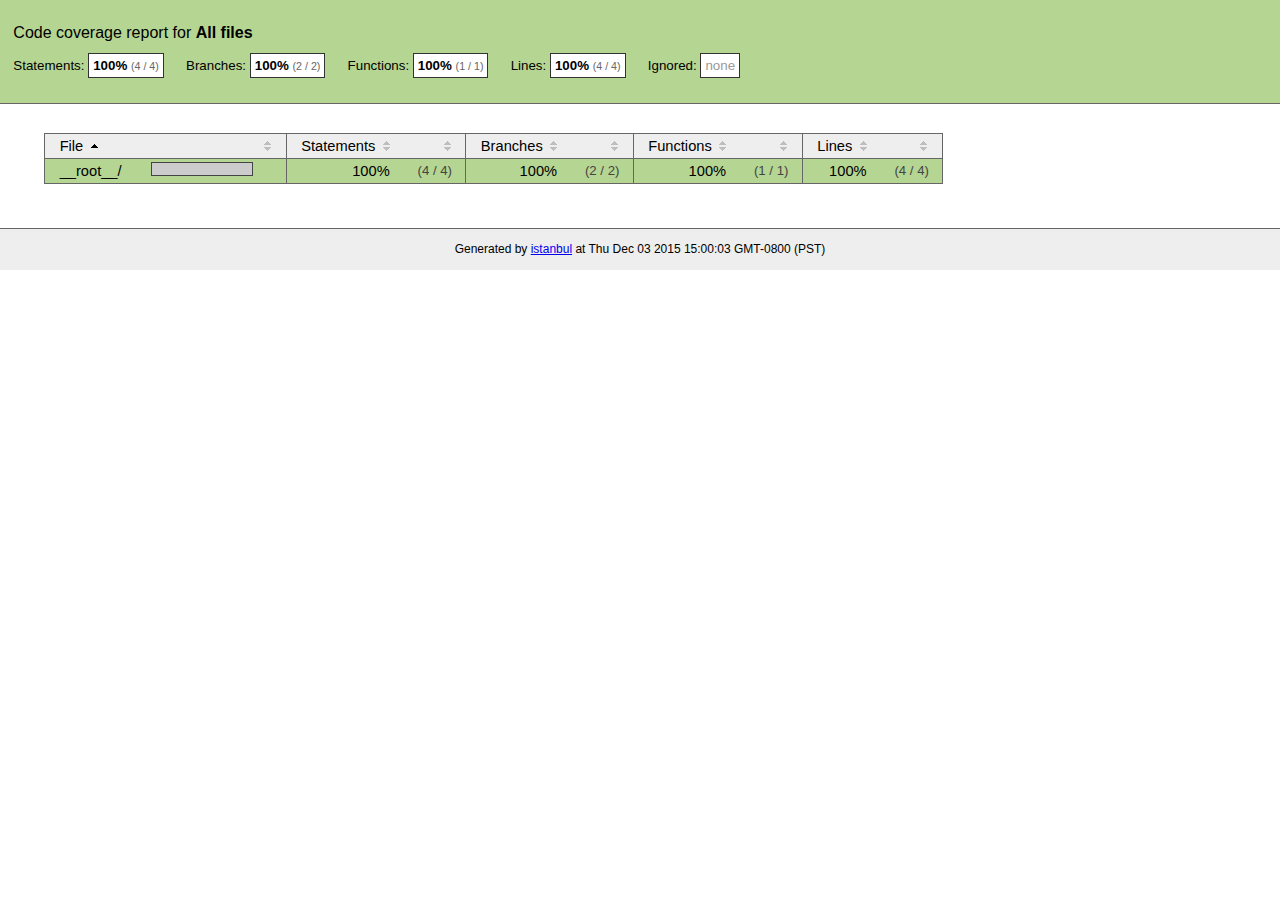
<file: node_modules/unique-filename/coverage/index.html>
<!doctype html>
<html lang="en">
<head>
    <title>Code coverage report for All files</title>
    <meta charset="utf-8">
    <link rel="stylesheet" href="prettify.css">
    <link rel="stylesheet" href="base.css">
    <style type='text/css'>
        div.coverage-summary .sorter {
            background-image: url(sort-arrow-sprite.png);
        }
    </style>
</head>
<body>
<div class="header high">
    <h1>Code coverage report for <span class="entity">All files</span></h1>
    <h2>
        Statements: <span class="metric">100% <small>(4 / 4)</small></span> &nbsp;&nbsp;&nbsp;&nbsp;
        Branches: <span class="metric">100% <small>(2 / 2)</small></span> &nbsp;&nbsp;&nbsp;&nbsp;
        Functions: <span class="metric">100% <small>(1 / 1)</small></span> &nbsp;&nbsp;&nbsp;&nbsp;
        Lines: <span class="metric">100% <small>(4 / 4)</small></span> &nbsp;&nbsp;&nbsp;&nbsp;
        Ignored: <span class="metric"><span class="ignore-none">none</span></span> &nbsp;&nbsp;&nbsp;&nbsp;
    </h2>
    <div class="path"></div>
</div>
<div class="body">
<div class="coverage-summary">
<table>
<thead>
<tr>
   <th data-col="file" data-fmt="html" data-html="true" class="file">File</th>
   <th data-col="pic" data-type="number" data-fmt="html" data-html="true" class="pic"></th>
   <th data-col="statements" data-type="number" data-fmt="pct" class="pct">Statements</th>
   <th data-col="statements_raw" data-type="number" data-fmt="html" class="abs"></th>
   <th data-col="branches" data-type="number" data-fmt="pct" class="pct">Branches</th>
   <th data-col="branches_raw" data-type="number" data-fmt="html" class="abs"></th>
   <th data-col="functions" data-type="number" data-fmt="pct" class="pct">Functions</th>
   <th data-col="functions_raw" data-type="number" data-fmt="html" class="abs"></th>
   <th data-col="lines" data-type="number" data-fmt="pct" class="pct">Lines</th>
   <th data-col="lines_raw" data-type="number" data-fmt="html" class="abs"></th>
</tr>
</thead>
<tbody><tr>
	<td class="file high" data-value="__root__/"><a href="__root__/index.html">__root__/</a></td>
	<td data-value="100" class="pic high"><span class="cover-fill cover-full" style="width: 100px;"></span><span class="cover-empty" style="width:0px;"></span></td>
	<td data-value="100" class="pct high">100%</td>
	<td data-value="4" class="abs high">(4&nbsp;/&nbsp;4)</td>
	<td data-value="100" class="pct high">100%</td>
	<td data-value="2" class="abs high">(2&nbsp;/&nbsp;2)</td>
	<td data-value="100" class="pct high">100%</td>
	<td data-value="1" class="abs high">(1&nbsp;/&nbsp;1)</td>
	<td data-value="100" class="pct high">100%</td>
	<td data-value="4" class="abs high">(4&nbsp;/&nbsp;4)</td>
	</tr>

</tbody>
</table>
</div>
</div>
<div class="footer">
    <div class="meta">Generated by <a href="http://istanbul-js.org/" target="_blank">istanbul</a> at Thu Dec 03 2015 15:00:03 GMT-0800 (PST)</div>
</div>
<script src="prettify.js"></script>
<script>
window.onload = function () {
        if (typeof prettyPrint === 'function') {
            prettyPrint();
        }
};
</script>
<script src="sorter.js"></script>
</body>
</html>
</file>
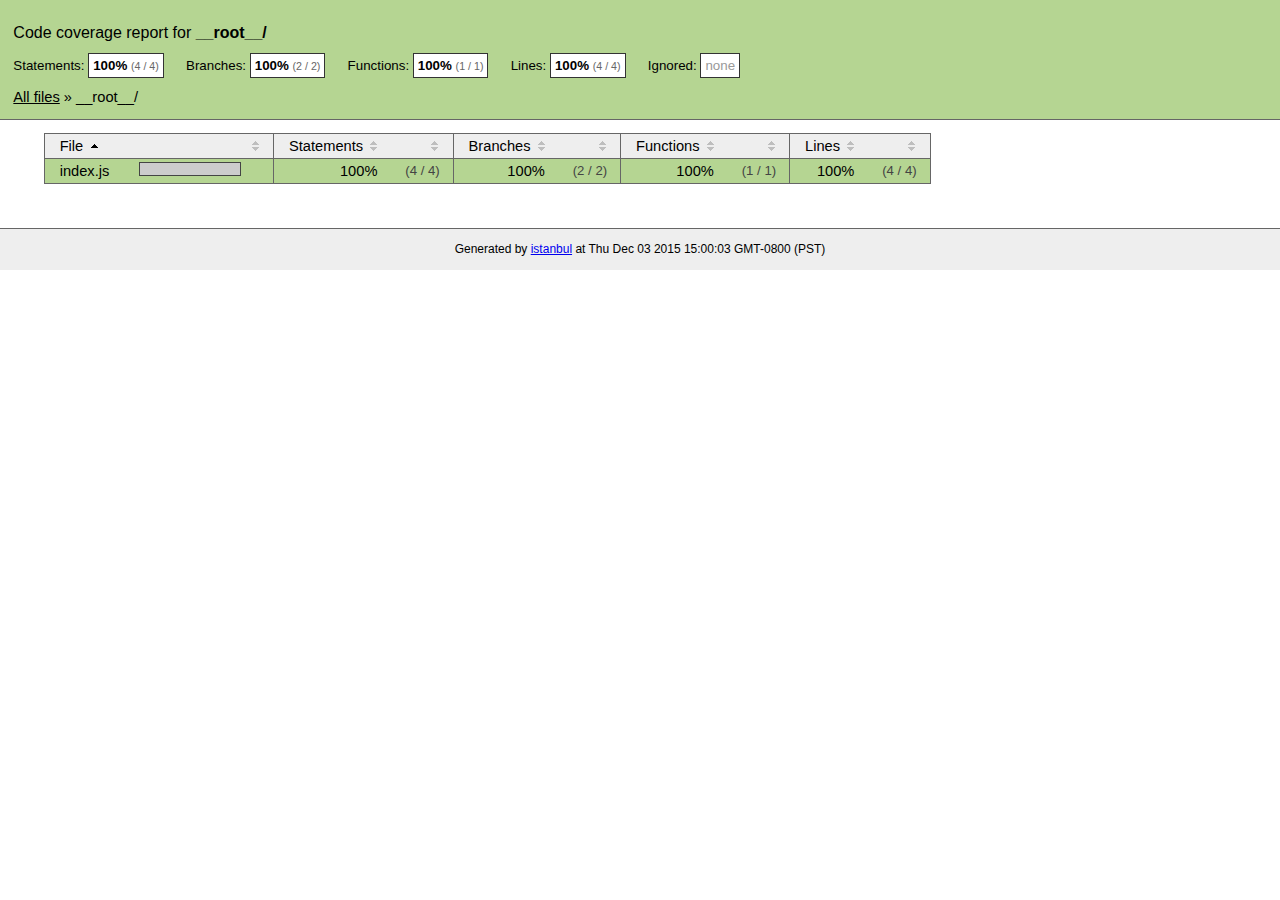
<file: node_modules/unique-filename/coverage/__root__/index.html>
<!doctype html>
<html lang="en">
<head>
    <title>Code coverage report for __root__/</title>
    <meta charset="utf-8">
    <link rel="stylesheet" href="../prettify.css">
    <link rel="stylesheet" href="../base.css">
    <style type='text/css'>
        div.coverage-summary .sorter {
            background-image: url(../sort-arrow-sprite.png);
        }
    </style>
</head>
<body>
<div class="header high">
    <h1>Code coverage report for <span class="entity">__root__/</span></h1>
    <h2>
        Statements: <span class="metric">100% <small>(4 / 4)</small></span> &nbsp;&nbsp;&nbsp;&nbsp;
        Branches: <span class="metric">100% <small>(2 / 2)</small></span> &nbsp;&nbsp;&nbsp;&nbsp;
        Functions: <span class="metric">100% <small>(1 / 1)</small></span> &nbsp;&nbsp;&nbsp;&nbsp;
        Lines: <span class="metric">100% <small>(4 / 4)</small></span> &nbsp;&nbsp;&nbsp;&nbsp;
        Ignored: <span class="metric"><span class="ignore-none">none</span></span> &nbsp;&nbsp;&nbsp;&nbsp;
    </h2>
    <div class="path"><a href="../index.html">All files</a> &#187; __root__/</div>
</div>
<div class="body">
<div class="coverage-summary">
<table>
<thead>
<tr>
   <th data-col="file" data-fmt="html" data-html="true" class="file">File</th>
   <th data-col="pic" data-type="number" data-fmt="html" data-html="true" class="pic"></th>
   <th data-col="statements" data-type="number" data-fmt="pct" class="pct">Statements</th>
   <th data-col="statements_raw" data-type="number" data-fmt="html" class="abs"></th>
   <th data-col="branches" data-type="number" data-fmt="pct" class="pct">Branches</th>
   <th data-col="branches_raw" data-type="number" data-fmt="html" class="abs"></th>
   <th data-col="functions" data-type="number" data-fmt="pct" class="pct">Functions</th>
   <th data-col="functions_raw" data-type="number" data-fmt="html" class="abs"></th>
   <th data-col="lines" data-type="number" data-fmt="pct" class="pct">Lines</th>
   <th data-col="lines_raw" data-type="number" data-fmt="html" class="abs"></th>
</tr>
</thead>
<tbody><tr>
	<td class="file high" data-value="index.js"><a href="index.js.html">index.js</a></td>
	<td data-value="100" class="pic high"><span class="cover-fill cover-full" style="width: 100px;"></span><span class="cover-empty" style="width:0px;"></span></td>
	<td data-value="100" class="pct high">100%</td>
	<td data-value="4" class="abs high">(4&nbsp;/&nbsp;4)</td>
	<td data-value="100" class="pct high">100%</td>
	<td data-value="2" class="abs high">(2&nbsp;/&nbsp;2)</td>
	<td data-value="100" class="pct high">100%</td>
	<td data-value="1" class="abs high">(1&nbsp;/&nbsp;1)</td>
	<td data-value="100" class="pct high">100%</td>
	<td data-value="4" class="abs high">(4&nbsp;/&nbsp;4)</td>
	</tr>

</tbody>
</table>
</div>
</div>
<div class="footer">
    <div class="meta">Generated by <a href="http://istanbul-js.org/" target="_blank">istanbul</a> at Thu Dec 03 2015 15:00:03 GMT-0800 (PST)</div>
</div>
<script src="../prettify.js"></script>
<script>
window.onload = function () {
        if (typeof prettyPrint === 'function') {
            prettyPrint();
        }
};
</script>
<script src="../sorter.js"></script>
</body>
</html>
</file>
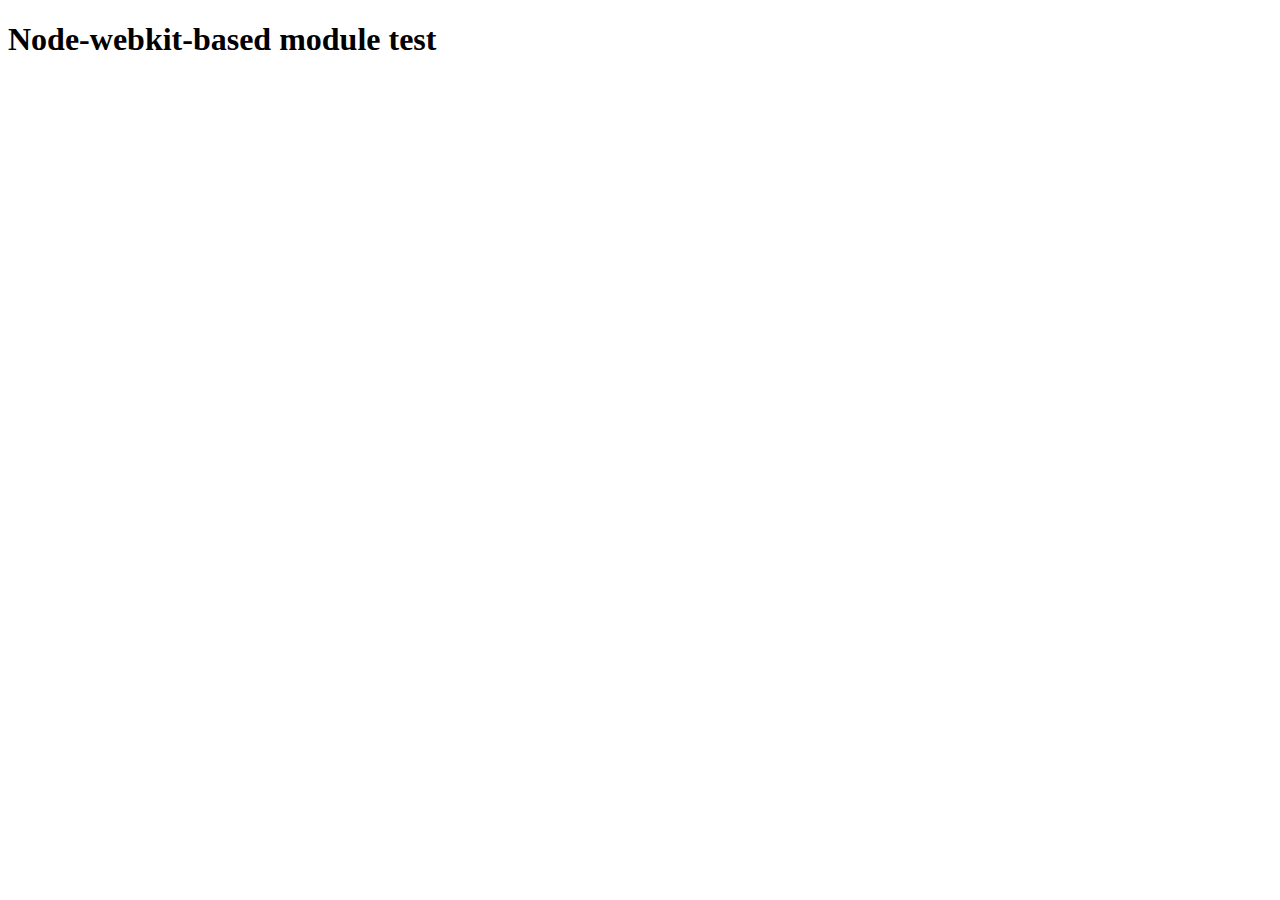
<file: node_modules/@mapbox/node-pre-gyp/lib/util/nw-pre-gyp/index.html>
<!doctype html>
<html>
<head>
<meta charset="utf-8">
<title>Node-webkit-based module test</title>
<script>
function nwModuleTest(){
   var util = require('util');
   var moduleFolder = require('nw.gui').App.argv[0];
   try {
      require(moduleFolder);
   } catch(e) {
      if( process.platform !== 'win32' ){
         util.log('nw-pre-gyp error:');
         util.log(e.stack);
      }
      process.exit(1);
   }
   process.exit(0);
}
</script>
</head>
<body onload="nwModuleTest()">
<h1>Node-webkit-based module test</h1>
</body>
</html>
</file>
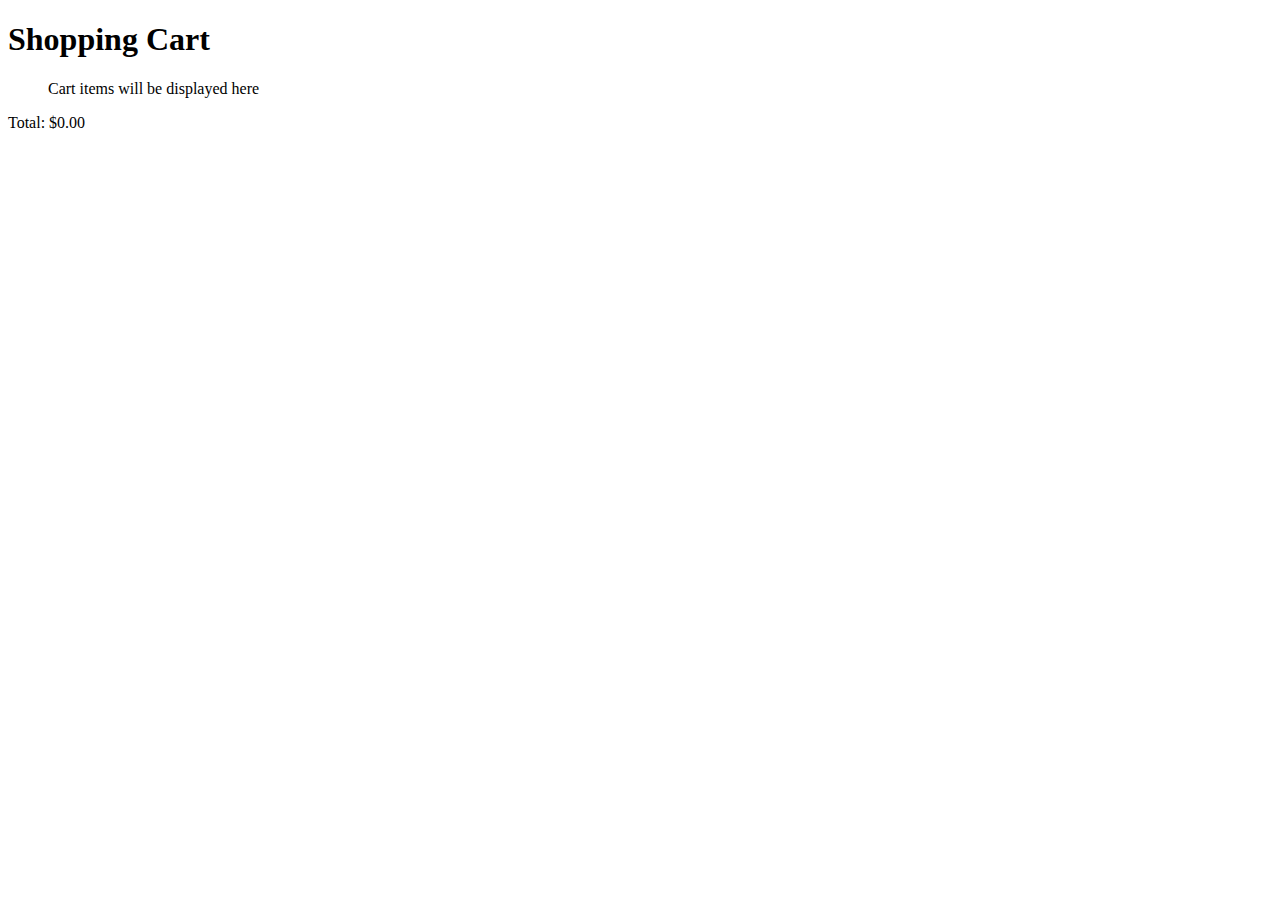
<file: public/cart.html>
<!DOCTYPE html>
<html lang="en">

<head>
    <meta charset="UTF-8">
    <meta name="viewport" content="width=device-width, initial-scale=1.0">
    <title>Shopping Cart</title>
</head>

<body>
    <h1>Shopping Cart</h1>
    <ul id="cart-items">
        Cart items will be displayed here
    </ul>
    <div id="total-bill">
        Total: $<span id="total-amount">0.00</span>
    </div>
</body>
<script>
    // Retrieve cart data from localStorage
    const cartData = JSON.parse(localStorage.getItem("cartData"));
    const cartItems = document.getElementById("cart-items");
    const totalAmount = document.getElementById("total-amount");

    // Check if there's cart data to display
    if (cartData) {
        cartData.forEach(item => {
            const li = document.createElement("li");
            li.innerText = `${item.name} - $${item.price.toFixed(2)}`;
            cartItems.appendChild(li);
        });

        // Calculate and display the total bill
        const total = cartData.reduce((acc, item) => acc + item.price, 0);
        totalAmount.textContent = total.toFixed(2);
    }
</script>

</html>
</file>
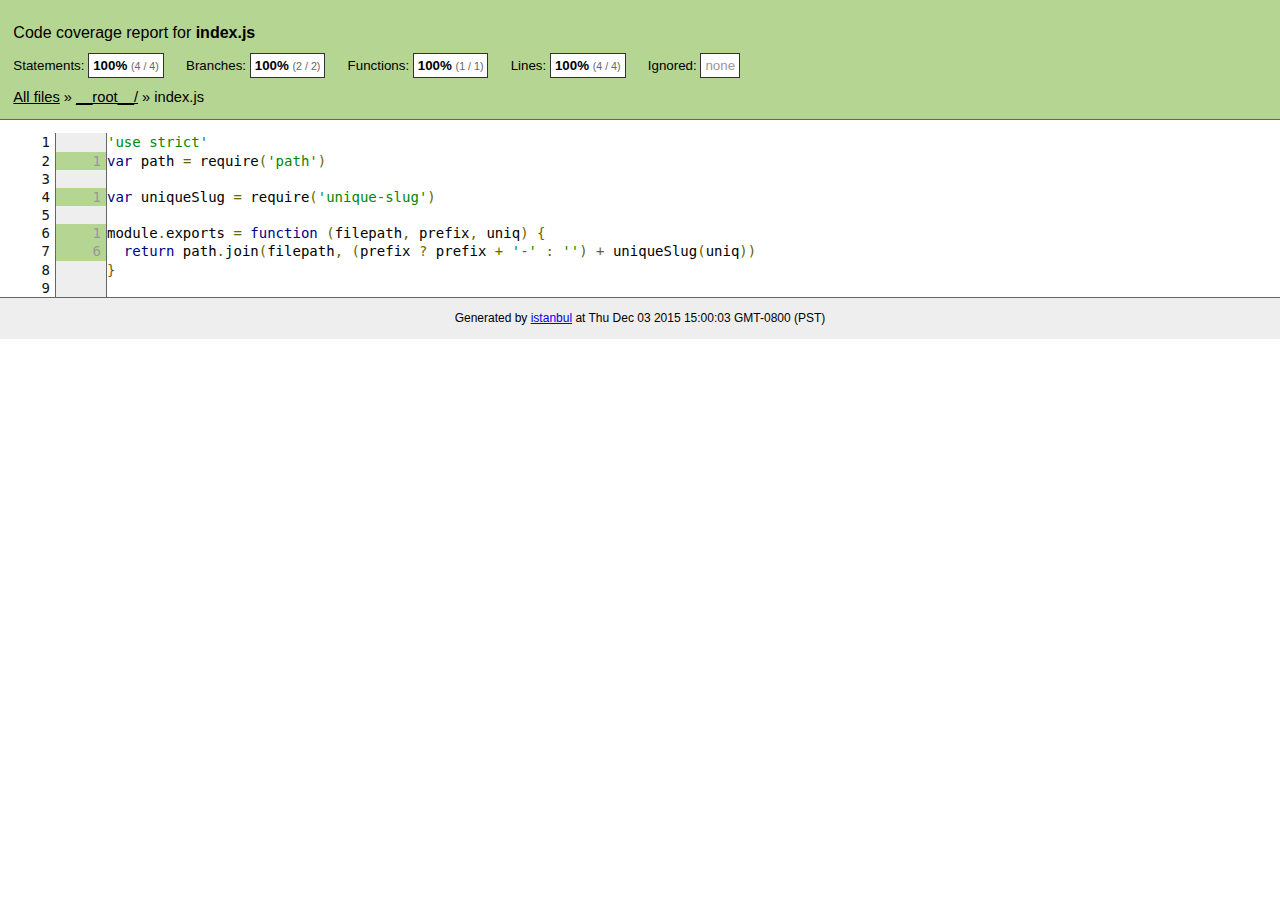
<file: node_modules/unique-filename/coverage/__root__/index.js.html>
<!doctype html>
<html lang="en">
<head>
    <title>Code coverage report for index.js</title>
    <meta charset="utf-8">
    <link rel="stylesheet" href="../prettify.css">
    <link rel="stylesheet" href="../base.css">
    <style type='text/css'>
        div.coverage-summary .sorter {
            background-image: url(../sort-arrow-sprite.png);
        }
    </style>
</head>
<body>
<div class="header high">
    <h1>Code coverage report for <span class="entity">index.js</span></h1>
    <h2>
        Statements: <span class="metric">100% <small>(4 / 4)</small></span> &nbsp;&nbsp;&nbsp;&nbsp;
        Branches: <span class="metric">100% <small>(2 / 2)</small></span> &nbsp;&nbsp;&nbsp;&nbsp;
        Functions: <span class="metric">100% <small>(1 / 1)</small></span> &nbsp;&nbsp;&nbsp;&nbsp;
        Lines: <span class="metric">100% <small>(4 / 4)</small></span> &nbsp;&nbsp;&nbsp;&nbsp;
        Ignored: <span class="metric"><span class="ignore-none">none</span></span> &nbsp;&nbsp;&nbsp;&nbsp;
    </h2>
    <div class="path"><a href="../index.html">All files</a> &#187; <a href="index.html">__root__/</a> &#187; index.js</div>
</div>
<div class="body">
<pre><table class="coverage">
<tr><td class="line-count">1
2
3
4
5
6
7
8
9</td><td class="line-coverage"><span class="cline-any cline-neutral">&nbsp;</span>
<span class="cline-any cline-yes">1</span>
<span class="cline-any cline-neutral">&nbsp;</span>
<span class="cline-any cline-yes">1</span>
<span class="cline-any cline-neutral">&nbsp;</span>
<span class="cline-any cline-yes">1</span>
<span class="cline-any cline-yes">6</span>
<span class="cline-any cline-neutral">&nbsp;</span>
<span class="cline-any cline-neutral">&nbsp;</span></td><td class="text"><pre class="prettyprint lang-js">'use strict'
var path = require('path')
&nbsp;
var uniqueSlug = require('unique-slug')
&nbsp;
module.exports = function (filepath, prefix, uniq) {
  return path.join(filepath, (prefix ? prefix + '-' : '') + uniqueSlug(uniq))
}
&nbsp;</pre></td></tr>
</table></pre>

</div>
<div class="footer">
    <div class="meta">Generated by <a href="http://istanbul-js.org/" target="_blank">istanbul</a> at Thu Dec 03 2015 15:00:03 GMT-0800 (PST)</div>
</div>
<script src="../prettify.js"></script>
<script>
window.onload = function () {
        if (typeof prettyPrint === 'function') {
            prettyPrint();
        }
};
</script>
<script src="../sorter.js"></script>
</body>
</html>
</file>
<file: node_modules/unique-filename/coverage/prettify.css>
.pln{color:#000}@media screen{.str{color:#080}.kwd{color:#008}.com{color:#800}.typ{color:#606}.lit{color:#066}.pun,.opn,.clo{color:#660}.tag{color:#008}.atn{color:#606}.atv{color:#080}.dec,.var{color:#606}.fun{color:red}}@media print,projection{.str{color:#060}.kwd{color:#006;font-weight:bold}.com{color:#600;font-style:italic}.typ{color:#404;font-weight:bold}.lit{color:#044}.pun,.opn,.clo{color:#440}.tag{color:#006;font-weight:bold}.atn{color:#404}.atv{color:#060}}pre.prettyprint{padding:2px;border:1px solid #888}ol.linenums{margin-top:0;margin-bottom:0}li.L0,li.L1,li.L2,li.L3,li.L5,li.L6,li.L7,li.L8{list-style-type:none}li.L1,li.L3,li.L5,li.L7,li.L9{background:#eee}
</file>
<file: node_modules/unique-filename/coverage/base.css>
body, html {
    margin:0; padding: 0;
}
body {
    font-family: Helvetica Neue, Helvetica,Arial;
    font-size: 10pt;
}
div.header, div.footer {
    background: #eee;
    padding: 1em;
}
div.header {
    z-index: 100;
    position: fixed;
    top: 0;
    border-bottom: 1px solid #666;
    width: 100%;
}
div.footer {
    border-top: 1px solid #666;
}
div.body {
    margin-top: 10em;
}
div.meta {
    font-size: 90%;
    text-align: center;
}
h1, h2, h3 {
    font-weight: normal;
}
h1 {
    font-size: 12pt;
}
h2 {
    font-size: 10pt;
}
pre {
    font-family: Consolas, Menlo, Monaco, monospace;
    margin: 0;
    padding: 0;
    line-height: 1.3;
    font-size: 14px;
    -moz-tab-size: 2;
    -o-tab-size:  2;
    tab-size: 2;
}

div.path { font-size: 110%; }
div.path a:link, div.path a:visited { color: #000; }
table.coverage { border-collapse: collapse; margin:0; padding: 0 }

table.coverage td {
    margin: 0;
    padding: 0;
    color: #111;
    vertical-align: top;
}
table.coverage td.line-count {
    width: 50px;
    text-align: right;
    padding-right: 5px;
}
table.coverage td.line-coverage {
    color: #777 !important;
    text-align: right;
    border-left: 1px solid #666;
    border-right: 1px solid #666;
}

table.coverage td.text {
}

table.coverage td span.cline-any {
    display: inline-block;
    padding: 0 5px;
    width: 40px;
}
table.coverage td span.cline-neutral {
    background: #eee;
}
table.coverage td span.cline-yes {
    background: #b5d592;
    color: #999;
}
table.coverage td span.cline-no {
    background: #fc8c84;
}

.cstat-yes { color: #111; }
.cstat-no { background: #fc8c84; color: #111; }
.fstat-no { background: #ffc520; color: #111 !important; }
.cbranch-no { background:  yellow !important; color: #111; }

.cstat-skip { background: #ddd; color: #111; }
.fstat-skip { background: #ddd; color: #111 !important; }
.cbranch-skip { background: #ddd !important; color: #111; }

.missing-if-branch {
    display: inline-block;
    margin-right: 10px;
    position: relative;
    padding: 0 4px;
    background: black;
    color: yellow;
}

.skip-if-branch {
    display: none;
    margin-right: 10px;
    position: relative;
    padding: 0 4px;
    background: #ccc;
    color: white;
}

.missing-if-branch .typ, .skip-if-branch .typ {
    color: inherit !important;
}

.entity, .metric { font-weight: bold; }
.metric { display: inline-block; border: 1px solid #333; padding: 0.3em; background: white; }
.metric small { font-size: 80%; font-weight: normal; color: #666; }

div.coverage-summary table { border-collapse: collapse; margin: 3em; font-size: 110%; }
div.coverage-summary td, div.coverage-summary table  th { margin: 0; padding: 0.25em 1em; border-top: 1px solid #666; border-bottom: 1px solid #666; }
div.coverage-summary th { text-align: left; border: 1px solid #666; background: #eee; font-weight: normal; }
div.coverage-summary th.file { border-right: none !important; }
div.coverage-summary th.pic { border-left: none !important; text-align: right; }
div.coverage-summary th.pct { border-right: none !important; }
div.coverage-summary th.abs { border-left: none !important; text-align: right; }
div.coverage-summary td.pct { text-align: right; border-left: 1px solid #666; }
div.coverage-summary td.abs { text-align: right; font-size: 90%; color: #444; border-right: 1px solid #666; }
div.coverage-summary td.file { border-left: 1px solid #666; white-space: nowrap;  }
div.coverage-summary td.pic { min-width: 120px !important;  }
div.coverage-summary a:link { text-decoration: none; color: #000; }
div.coverage-summary a:visited { text-decoration: none; color: #777; }
div.coverage-summary a:hover { text-decoration: underline; }
div.coverage-summary tfoot td { border-top: 1px solid #666; }

div.coverage-summary .sorter {
    height: 10px;
    width: 7px;
    display: inline-block;
    margin-left: 0.5em;
    background: url(sort-arrow-sprite.png) no-repeat scroll 0 0 transparent;
}
div.coverage-summary .sorted .sorter {
    background-position: 0 -20px;
}
div.coverage-summary .sorted-desc .sorter {
    background-position: 0 -10px;
}

.high { background: #b5d592 !important; }
.medium { background: #ffe87c !important; }
.low { background: #fc8c84 !important; }

span.cover-fill, span.cover-empty {
    display:inline-block;
    border:1px solid #444;
    background: white;
    height: 12px;
}
span.cover-fill {
    background: #ccc;
    border-right: 1px solid #444;
}
span.cover-empty {
    background: white;
    border-left: none;
}
span.cover-full {
    border-right: none !important;
}
pre.prettyprint {
    border: none !important;
    padding: 0 !important;
    margin: 0 !important;
}
.com { color: #999 !important; }
.ignore-none { color: #999; font-weight: normal; }
</file>
